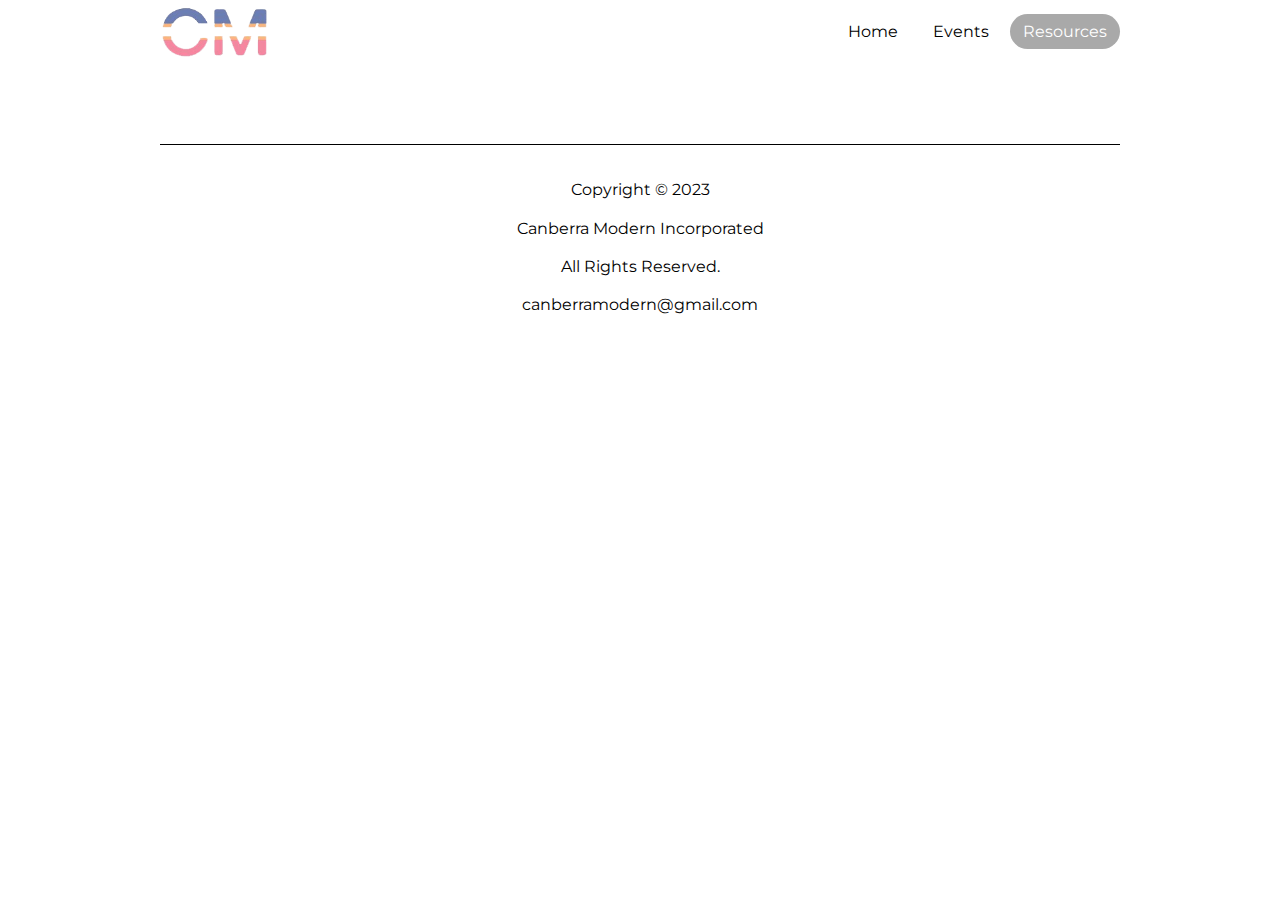
<file: universityhouse.html>
<!DOCTYPE html>
<html lang="en">
    <head>
        <title>Canberra Modern</title>
        <meta charset="utf-8">
        <meta name="viewport" content="width=device-width, initial-scale=1.0">
        <link rel="stylesheet" href="assets/css/reset.css" />
        <link rel="stylesheet" href="assets/css/styles.css" />
        <link rel="apple-touch-icon" sizes="180x180" href="../ASS-01-002/assets/images/favicon_io">
        <link rel="icon" type="image/png" sizes="32x32" href="../ASS-01-002/assets/images/favicon_io/favicon-32x32.png">
        <link rel="icon" type="image/png" sizes="16x16" href="../ASS-01-002/assets/images/favicon_io/favicon-16x16.png">
        <link rel="manifest" href="../ASS-01-002/assets/images/favicon_io/site.webmanifest">

        <link rel="preconnect" href="https://fonts.googleapis.com">
        <link rel="preconnect" href="https://fonts.gstatic.com" crossorigin>
        <link href="https://fonts.googleapis.com/css2?family=Montserrat:wght@300&display=swap" rel="stylesheet">
    </head>

    <body>
        <header>
            <div class="inner">
                <a href="index.html">
                    <div class="headerlogo"></div>
                </a>
                <nav>
                     <ul>
                        <li><a href="index.html">Home</a></li>
                        <li><a href="events.html">Events</a></li>
                        <li class="currentpage"><a href="resources.html">Resources</a></li>
                     </ul>
                </nav>
            </div>
        </header>

        <main>
            <div class="inner">
                
            </div>
        </main>
        
        <footer>
            <div class="inner">
                <div class="footercontents">
                    <div>
                        <p>Copyright © 2023</p>
                        <p>Canberra Modern Incorporated</p>     
                        <p>All Rights Reserved.</p>
                        <p>canberramodern@gmail.com</p>
                    </div>
                </div>
            </div>
        </footer>

    </body>
</file>
<file: assets/css/styles.css>
body{
    font-size: 16px;
    font-family: 'Montserrat', sans-serif;
}
h1{
    font-size: 3em;

}

h2{
    font-size: 2.5em;
    font-weight: bold;
}

h3{
    font-size: 2em;
}

h4{
    font-size: 1.2em;
    font-weight: bold;
}

p{
    font-size: 1em;
    line-height: 1.2em;
    margin-bottom: 1.2em;
    margin-top: 0.2em;
}

/* Header attributes */
.headerlogo{
    background-image: url(../images/cm-logo.png);
    height: 50px;
    width: 107px;
    background-size: cover;
    background-repeat: no-repeat;
}

.eventsheader h3{
    font-weight: bold;
}


.aboutustitle{
    padding-bottom: 3em;
    padding-top: 6em;
}
header nav ul li {
    display: inline;
    margin-left: 0.3em;
    
}

header nav ul li a {
    color: black;
    text-decoration: none;
    padding: 0.5em 0.8em;
    border-radius: 100px;
}
header nav ul li a:hover{
    background: darkgray;
    color: white;
}
.currentpage a{
    background:darkgray;
    color:white;
}

header .inner{
    display: flex;
    justify-content: space-between;
    gap: 1em;
    height: 4em;
    align-items: center;
}
.inner {
    width: 75%;
    margin: 0 auto;
}

.heroinner{
    width: 75%;
    margin: 0 auto;
}

.heroimage {
    display: grid; 
    grid-template-columns: 100%;
    width: 100%;
    text-align: center;
    margin-top: 3em;
}

.hero {
    background-image: url(../images/cmlogo.png);
    min-height: 0;
    margin-left: auto;
    margin-right: auto;
    background-repeat: no-repeat;
    background-size: contain;
    background-position: center center;
    width: 100%;
    padding-bottom: 40%;
}

.overview{
    padding-top: 3em;
    padding-bottom: 10em;
    text-align: center;
    justify-content: center;
    align-items: center;
}



/* Homepage gallery of upcoming events: */
.upcomingeventsshortcut a{
    color: black;
    text-decoration: none;
    margin-bottom: 1em;
}
.upcomingeventsshortcut a:hover{
    background: darkgray;
    color: black;
    font-size: 1.01em;
}
.eventsgallery{
    display: grid;
    grid-template-columns: 1fr 1fr 1fr;
    gap: 0.5em;
    padding-top: 2em;
}
.eventsgallery img{
    max-width: 90%;
    border-radius: 20px;
    max-height: 100%;
}
.eventsgallery div{
    display: inline;
    min-height: 10em;
    justify-content: center;
}
.eventsgallery h3{
    text-align: left;
    
}
.eventsgallery .button {
    display: inline-block;
    background-color: teal;
    border: none;
    color: white;
    padding: 8px 16px;
    text-align: center;
    text-decoration: none;
    font-size: 16px;
    margin: 4px 2px;
    cursor: pointer;
    border-radius: 100px;
}
#aboutussubtitle{
    padding-bottom: 1em;
}


/* Who are we area, home page */
.whotitle{
    margin-top: 4em;
}
.who {
    display: grid;
    grid-template-columns: 1fr 1fr 1fr;
    gap: 0.5em;
    text-align: center;
}
.who div {
    max-width: 100%;
    justify-content: center;
    padding: 1em;

}
.who img{
    max-width: 100%;
    border-radius: 20px;
}
.who div.photo {
    background-size: contain;
    background-repeat: no-repeat;
    background-position: center center;
    min-height: 20em;
}
.who h4{
    padding-bottom: 1em;
}



/* our Patron, home page */
.patron{ 
    display: grid;
    grid-template-columns: 1fr 2fr;
    gap:0.5em;;
    margin-bottom:2em;
    margin-top:1em;
    padding-bottom: 3em;
}
.patron div{
    min-height: 5em;
    padding: 1em;
}
.patron div.photo{
    background-size: cover;
    background-repeat: no-repeat;
    background-position: center center;
    min-height: 10em;


}

#patrontitle{
    padding-top: 2em;
}
.patron img{
    width: 100%;
    border-radius: 10px;
}
.patron div {
    grid-template-columns: 1fr 2fr;
}



/* partners */
.partnerstitle{
    text-align: left;
    padding-top: 3em;
    padding-bottom: 3em;
}
.partners{
    display:grid;
    grid-template-columns: 1fr 1fr 1fr;
    grid-gap:20px;
}
.partner{
    padding: 20px;
    text-align: center;
}
.partner h4{
    margin-bottom: 2em;
    font-weight: bold;
}
.partnerimage{
    width: 100%;
    height: auto;
    margin-bottom: 2em;
}
.partnerimage img{
    max-width: 100%;
}
.findoutbutton{
    margin-top: 4em;
}









/* Events Page */
.upcomingevents{
    text-align: right;
    padding-right: 1em;
    padding-top: 2em;
    padding-bottom: 2em;
}
.pastevents{
    text-align: left;
    padding-left: 1em;
    padding-top: 2em;
    padding-bottom: 2em;
}
.eventsheader{
    display: grid;
    grid-template-columns: 1fr 1fr;
    
}

.currenteventsheader a:link {
    padding: 1em;
    text-decoration: none;
    color: black;
}
.currenteventsheader a:visited{
    padding: 1em;
    text-decoration: none;
    color: black;
}

.othereventsheader a:link {
    text-decoration: none;
    padding: 1em;
    color: rgb(175, 175, 175);
}
.othereventsheader a:visited{
    text-decoration: none;
    padding: 1em;
    color: rgb(175, 175, 175);
}
.othereventsheader a:hover {
    text-decoration: none;
    padding: 1em;
    color: black;
}


.eventsboxes{
    display: grid;
    gap: 1em;
}

.eventinfobox1{
    display: grid;
    grid-template-columns: 1fr 2fr;
    min-height: 5em;
    gap: 1em;
    padding-top: 2em;

}
.eventinfobox1 img{
    max-width: 100%;
    border-radius: 20px;
}
.eventinfobox1 h3{
    padding-bottom: 1em;
}

.button {
    color: white;
    text-decoration: none;
    padding: 1em;
    text-align: center;
    background-color: teal;
    border-radius: 100px;
}
.button:hover {
    background: rgb(54, 172, 172);
    color: #ffffff;
}




/* Defines attributes for Resources Page */
#resourcestitle{
    padding-top: 2em;
}


.resourcespage{
    padding-top: 2em;
}
.resourcespage h4{
    padding-top: 1em;
    padding-bottom: 2em;
}
.resourcesimages {
    width: 75%;
    margin-left: auto;
    margin-right: auto;
    margin-top: 2em;
    text-align: center;
    align-items: center;
    justify-content: center; 
}
.resourcesimages img{
    border-radius: 20px;
    width: 100%;
}


/* Everything for the Canberra's Modern section on the resources page is below */
/* Note: I did not put all of them in here */
.gallery {
    display: grid;
    grid-template-columns: 1fr 1fr 1fr 1fr;  
    column-gap:.5em;
    row-gap: 1em;
    margin: 2em 0;
}
.gallery a {
    display: block;
    width: 100%;
    height: 100%;
    text-decoration: none;
}
/* Defines attributes to make the boxes look nice */
.gallery div {
    background-color: rgb(137,137,137);
    min-height: 20em;
    display: flex;
    align-items: center;
    justify-content: center; 
    border-radius: 10px;
}

.gallery div:before {
    content: "";
    position: absolute;
    top: 0;
    left: 0;
    width: 100%;
    height: 100%;
    /* set the opacity of the background image */
    background-color: rgb(255, 255, 255);
    opacity: 0; /* initial opacity set to 0 */
    transition: opacity 0.5s ease; /* transition on opacity change */
    z-index: -1; /* Figuring out that this is what I needed took hours */
    border-radius: 10px;
}
.gallery div:hover::before {
    opacity: 0.8; /* opacity changed on hover */
}
.gallery .callam {
    background-color: rgb(137,137,137);
    background-image: url(../images/callam.jpg);
    background-repeat: no-repeat;
    background-size: cover;
    /* removes grayscale */
    filter:grayscale(0);
    /* position the text in the box */
    background-position: center center;
}
.gallery .library {
    background-color: rgb(137, 137, 137);
    background-image: url(../images/library.jpg);
    background-repeat: no-repeat;
    background-size: cover;
    filter:grayscale(0);
    background-position: center center;
}
.gallery .universityhouse {
    background-color: rgb(137,137,137);
    background-image: url(../images/university-house.jpg);
    background-repeat: no-repeat;
    background-size: cover;
    filter:grayscale(0);
    background-position: center center;
}
.gallery .churchill {
    background-color: rgb(137,137,137);
    background-image: url(../images/churchill.jpg);
    background-repeat: no-repeat;
    background-size: cover;
    filter:grayscale(0);
    background-position: center center;
}
.gallery .urambi {
    background-color: rgb(137,137,137);
    background-image: url(../images/urambi.jpg);
    background-repeat: no-repeat;
    background-size: cover;
    filter:grayscale(0);
    background-position: center center;
}
.gallery .giralang {
    background-color: rgb(137,137,137);
    background-image: url(../images/giralang.jpg);
    background-repeat: no-repeat;
    background-size: cover;
    filter:grayscale(0);
    background-position: center center;
}
.gallery .musicschool {
    background-color: rgb(137,137,137);
    background-image: url(../images/schoolofmusic.jpg);
    background-repeat: no-repeat;
    background-size: cover;
    filter:grayscale(0);
    background-position: center center;
}
.gallery .civicsquare {
    background-color: rgb(137,137,137);
    background-image: url(../images/civicsquare.jpg);
    background-repeat: no-repeat;
    background-size: cover;
    filter:grayscale(0);
    background-position: center center;
}
.gallery .colonialmutual {
    background-color: rgb(137,137,137);
    background-image: url(../images/colonialmutual.jpg);
    background-repeat: no-repeat;
    background-size: cover;
    filter:grayscale(0);
    background-position: center center;
}

.gallery h3 {
    color: #000000;
    text-align: center;
    /* hide the text */
    display: none;
    font-weight: bold;
}
.gallery div:hover {
    /* add a grayscale flter */
    filter:grayscale(0.8);
    border-radius: 10px;
}
.gallery div:hover h3 {
    /* make the text visible again on hovers */
    display: block;

}




/* Defines attributes for block of content under images on Resources page */
.videos{
    padding-top: 5em;
}

/* Defines attributes for Virtual Tour block */
.virtualtour h2{
    padding-bottom: 1em;
}
.virtualtour a{
    text-decoration: none;
    color: black;
    text-decoration: underline;

}
.virtualtourlink{
    padding-bottom: 1em;
}
.virtualtourtext{
    display: grid;
    grid-template-columns: 1fr 2fr;
    gap: 1em;
}
.virtualtour img{
    width: 100%;
    border-radius: 20px;
    margin-right: 20px;
}

/* Defines attributes for the Growing Up Modern Series */
/* Note: I did not put all of them in here */
.modernpanel{
    padding-top: 3em;
}
.modernpanel h2{
    padding-bottom: 1em;
}
.modernpanelgrid{
    display: grid;
    grid-template-columns: 1fr;
    gap: 0.2em;
    width: 100%;
}
.modernpanelvideobox{
    display: flex;
    justify-content: center;
    align-items: center;
    width: 100%; 
    gap: 0.2em;
}
.modernpanelvideobox iframe{
    padding-right: 1em;
}
.modernpanelvideobox h3{
    padding-left: 1em;
    width: 50%;
}

/* Defines attributes for individual video blocks */
.singlevideo{
    padding-top: 5em;
}
.singlevideo h2{
    padding-bottom: 1em;
}
.singlevideogrid{
    display: grid;
    grid-template-columns: 1fr 1fr;
    gap: 2em;
    justify-content: center;
    align-items: center;
    width: 100%;
}


.videoblurb{
    justify-content: center;
    align-items: center;
    width: 100%;   
}




/* All the footer things below */

.footercontents{
    margin-top: 5em;
    border-top: 1px solid black;
    text-align: center;
    padding-top: 2em;
    padding-bottom: 2em;
}









/* media queries    
This defines how the site changes when the screen size is changed */

/* defining attributes for ultrawide and 4K screens */
@media (min-width: 120em){
    .inner{
        width: 50%;
        margin: 0 auto;
    }
}
/* Defining attributes for small computer/tablet screen  */
@media screen and (max-width: 93em) {
    .gallery{
        grid-template-columns: 1fr 1fr 1fr;
    }
}

/* Defining attributes for phone screen */
@media screen and (max-width: 48em) {
    .inner{
        width: 90%;
    }
    .eventsgallery{
        grid-template-columns: 1fr;
    }
    .patron{
        grid-template-columns: 1fr;
    }
    .who{
        grid-template-columns: 1fr;
    }
    .gallery{
        grid-template-columns: 100%;
    }
    .gallery h3{
        display: block;
    }
    .indexlink{
        display: none;
    }
    .virtualtourtext{
        grid-template-columns: 1fr;
    }
    .singlevideo{
        padding-top: 5em;
    }
    .singlevideogrid{
        display: grid;
        grid-template-columns: 1fr;
        gap: 2em;
        justify-content: center;
        align-items: center;
        width: 100%;
    }
    .videoblurb{
        align-items: left;
        width: 100%;   
    }
    .modernpanelvideobox{
        display: block;
        justify-content: center;
        align-items: center;
        width: 100%; 
        height: 100%;
        gap: 0.2em;
        padding-bottom: 2em;
    }
    .modernpanelvideobox h3{
        width: 100%;
        
    }
    .videos h3{
        font-size: 1.5em;
    }
    .videos h2{
        font-size: 2em;
    }
    .videos iframe{
        width: 100%;
    }
}
</file>
